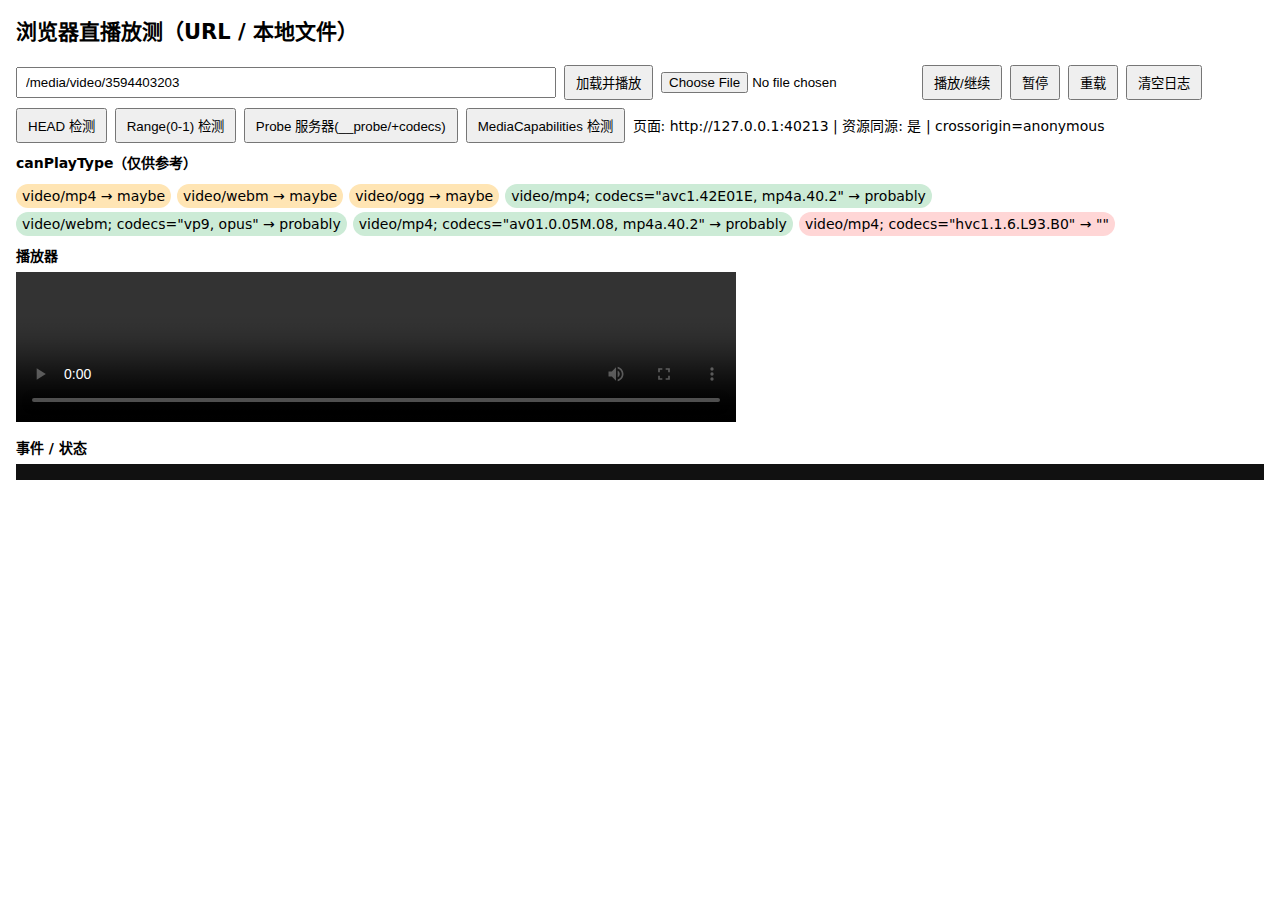
<file: webui/app/static/test.html>
<!doctype html>
<html lang="zh-CN">
<head>
<meta charset="utf-8"/>
<meta name="viewport" content="width=device-width,initial-scale=1"/>
<title>Video Direct-Play Deep Test</title>
<style>
  body { font: 14px/1.45 system-ui, -apple-system, Segoe UI, Arial, sans-serif; margin: 16px; }
  .row { display:flex; gap:8px; align-items:center; flex-wrap:wrap; margin-bottom:8px; }
  input[type="text"]{ width: 520px; max-width: 100%; padding:6px 8px; }
  button { padding:6px 10px; }
  video { width: 100%; max-width: 720px; background:#000; }
  #log { white-space: pre-wrap; background:#111; color:#ddd; padding:8px; max-height: 320px; overflow:auto; }
  .pill { display:inline-block; padding:2px 6px; border-radius:999px; background:#eef; margin: 4px 6px 0 0; }
  .ok { background:#ccebd6; }
  .maybe { background:#ffe5b4; }
  .no { background:#ffd6d6; }
  .sec { margin-top: 10px; margin-bottom: 6px; font-weight: 600; }
  code { background:#f6f6f6; padding:1px 4px; border-radius:4px; }
</style>
</head>
<body>
  <h2>浏览器直播放测（URL / 本地文件）</h2>

  <div class="row">
    <input id="url" type="text" placeholder="粘贴视频 URL（如 /media/video/3594403203 或 http://...）" value="/media/video/3594403203"/>
    <button id="loadUrl">加载并播放</button>
    <input id="file" type="file" accept="video/*"/>
    <button id="playBtn">播放/继续</button>
    <button id="pauseBtn">暂停</button>
    <button id="reloadBtn">重载</button>
    <button id="clearBtn">清空日志</button>
  </div>

  <div class="row">
    <button id="headBtn">HEAD 检测</button>
    <button id="rangeBtn">Range(0-1) 检测</button>
    <button id="probeBtn">Probe 服务器(__probe/+codecs)</button>
    <button id="capsBtn">MediaCapabilities 检测</button>
    <span id="env"></span>
  </div>

  <div id="support"></div>

  <div class="sec">播放器</div>
  <video id="v" controls playsinline webkit-playsinline preload="metadata" crossorigin="anonymous"></video>

  <div class="sec">事件 / 状态</div>
  <div id="log"></div>

<script>
const v = document.getElementById('v');
const urlInp = document.getElementById('url');
const fileInp = document.getElementById('file');
const logEl = document.getElementById('log');
const supportEl = document.getElementById('support');
const envEl = document.getElementById('env');

function log(msg){
  const ts = new Date().toLocaleTimeString();
  logEl.textContent += `[${ts}] ${msg}\n`;
  logEl.scrollTop = logEl.scrollHeight;
}
function kv(k, v){ return `${k}: ${v ?? '(null)'}`; }

function pill(label, cls){ const s=document.createElement('span'); s.className=`pill ${cls||''}`; s.textContent=label; return s; }

function readyStateName(n){
  return ({0:'HAVE_NOTHING',1:'HAVE_METADATA',2:'HAVE_CURRENT_DATA',3:'HAVE_FUTURE_DATA',4:'HAVE_ENOUGH_DATA'})[n] || String(n);
}
function networkStateName(n){
  return ({0:'NETWORK_EMPTY',1:'NETWORK_IDLE',2:'NETWORK_LOADING',3:'NETWORK_NO_SOURCE'})[n] || String(n);
}

function showSupportHints(){
  const tests = [
    'video/mp4',
    'video/webm',
    'video/ogg',
    'video/mp4; codecs="avc1.42E01E, mp4a.40.2"', // H.264 + AAC
    'video/webm; codecs="vp9, opus"',               // VP9 + Opus
    'video/mp4; codecs="av01.0.05M.08, mp4a.40.2"', // AV1 + AAC
    'video/mp4; codecs="hvc1.1.6.L93.B0"',          // HEVC/H.265
  ];
  supportEl.innerHTML = '<div class="sec">canPlayType（仅供参考）</div>';
  tests.forEach(t=>{
    const res = v.canPlayType(t); // '', 'maybe', 'probably'
    const cls = res === 'probably' ? 'ok' : (res === 'maybe' ? 'maybe' : 'no');
    supportEl.appendChild(pill(`${t} → ${res||'""'}`, cls));
  });
}

function showEnv(u){
  try{
    const page = location.origin;
    const same = u.startsWith('/') || u.startsWith(page);
    envEl.textContent = `页面: ${page} | 资源同源: ${same ? '是' : '否'} | crossorigin=${v.getAttribute('crossorigin')}`;
  }catch{}
}

function bindLoggers(){
  const evs = [
    'loadedmetadata','loadeddata','durationchange','canplay','canplaythrough',
    'play','playing','pause','waiting','stalled','suspend','progress','seeking','seeked',
    'timeupdate','ratechange','volumechange','emptied','abort','ended','error'
  ];
  evs.forEach(ev=>{
    v.addEventListener(ev, (e)=>{
      if (e.type === 'progress'){
        try {
          const b = v.buffered, parts=[];
          for (let i=0;i<b.length;i++) parts.push(`[${b.start(i).toFixed(2)} ~ ${b.end(i).toFixed(2)}]`);
          log(`progress buffered=${parts.join(' ')||'[]'}`);
        } catch { log('progress'); }
        return;
      }
      if (e.type === 'timeupdate') {
        if (!v._lastTU || (performance.now()-v._lastTU)>500){
          v._lastTU = performance.now();
          log(`timeupdate t=${v.currentTime.toFixed(2)} / ${isFinite(v.duration)?v.duration.toFixed(2):'∞'}s rs=${readyStateName(v.readyState)} ns=${networkStateName(v.networkState)}`);
        }
        return;
      }
      if (e.type === 'error'){
        const er = v.error;
        const map = {1:'MEDIA_ERR_ABORTED',2:'MEDIA_ERR_NETWORK',3:'MEDIA_ERR_DECODE',4:'MEDIA_ERR_SRC_NOT_SUPPORTED'};
        log(`error: code=${er && er.code} (${map[er && er.code] || 'UNKNOWN'}) currentSrc=${v.currentSrc}`);
        try {
          const q = v.getVideoPlaybackQuality?.();
          if (q) log(`PlaybackQuality: total=${q.totalVideoFrames} dropped=${q.droppedVideoFrames} corrupted=${q.corruptedVideoFrames}`);
        } catch{}
      } else {
        log(e.type);
      }
    });
  });
}
bindLoggers();
showSupportHints();

async function loadUrl(u){
  v.src = u;
  showEnv(u);
  log(`设置 src=${u}`);
  try { v.load(); } catch {}
  try { await v.play(); log('play() 已调用'); }
  catch(e){ log('play() 被拦截或失败：'+ e.message); }
}

document.getElementById('loadUrl').onclick = ()=> {
  const u = urlInp.value.trim();
  if (!u){ alert('请输入 URL'); return; }
  loadUrl(u);
};

fileInp.onchange = ()=>{
  const f = fileInp.files && fileInp.files[0];
  if (!f) return;
  const url = URL.createObjectURL(f);
  v.src = url;
  showEnv(url);
  showSupportHints();
  log(`选择文件: name=${f.name}, size=${f.size} type=${f.type||'(unknown)'} → objectURL 已设置`);
  v.play().then(()=> log('play() 已调用')).catch(e=> log('play() 失败：'+e.message));
};

document.getElementById('playBtn').onclick = ()=> v.play().catch(e=>log('play() 失败：'+e.message));
document.getElementById('pauseBtn').onclick = ()=> v.pause();
document.getElementById('reloadBtn').onclick = ()=> { try { v.load(); log('执行 load()'); v.play(); } catch(e){ log('load() 失败：'+e.message); } };
document.getElementById('clearBtn').onclick = ()=> { logEl.textContent=''; };

async function dumpHeaders(resp){
  const keys = [
    'status','content-type','content-length','accept-ranges','content-range',
    'etag','last-modified','access-control-allow-origin','access-control-expose-headers',
    'cross-origin-resource-policy','x-video-container','x-video-mime','x-video-codecs'
  ];
  log(`HTTP ${resp.status} ${resp.statusText}`);
  keys.forEach(k=> log(`${k}: ${resp.headers.get(k)}`));
}

document.getElementById('headBtn').onclick = async ()=>{
  const u = urlInp.value.trim();
  if (!u) return alert('请输入 URL');
  try{
    const resp = await fetch(u, { method:'HEAD', cache:'no-store', mode:'cors' });
    await dumpHeaders(resp);
  }catch(e){ log('HEAD 失败：'+e.message); }
};

document.getElementById('rangeBtn').onclick = async ()=>{
  const u = urlInp.value.trim();
  if (!u) return alert('请输入 URL');
  try{
    const resp = await fetch(u, { method:'GET', headers:{Range:'bytes=0-1'}, cache:'no-store', mode:'cors' });
    await dumpHeaders(resp);
    const buf = await resp.arrayBuffer();
    log(`Range 载入字节数: ${buf.byteLength}`);
  }catch(e){ log('Range 失败：'+e.message); }
};

document.getElementById('probeBtn').onclick = async ()=>{
  const u = urlInp.value.trim();
  const m = u.match(/\/media\/video\/(\d{6,})/);
  if (!m){ return log('URL 不是 /media/video/{id} 形式，跳过 probe'); }
  const id = m[1];
  try{
    const r1 = await fetch(`/__probe/${id}`, {cache:'no-store'});
    const j1 = await r1.json();
    log(`__probe: ${JSON.stringify(j1)}`);
  }catch(e){ log('__probe 失败：'+e.message); }
  try{
    const r2 = await fetch(`/__probe_codecs/${id}`, {cache:'no-store'});
    const j2 = await r2.json();
    log(`__probe_codecs: ${JSON.stringify(j2)}`);
  }catch(e){ log('__probe_codecs 失败：'+e.message); }
};

document.getElementById('capsBtn').onclick = async ()=>{
  // 通过 MediaCapabilities 估算解码与播放特征（仅参考）
  const combos = [
    {contentType:'video/mp4; codecs="avc1.42E01E, mp4a.40.2"', width:1280, height:720, bitrate:4_000_000, framerate:30},
    {contentType:'video/mp4; codecs="avc1.640028, mp4a.40.2"', width:1920, height:1080, bitrate:8_000_000, framerate:30},
  ];
  const navmc = navigator.mediaCapabilities;
  if (!navmc){ return log('MediaCapabilities API 不可用'); }
  for (const c of combos){
    try{
      const r = await navmc.decodingInfo({type:'file', video:c, audio:{contentType:'audio/mp4; codecs="mp4a.40.2"', channels:2, bitrate:192000, samplerate:48000}});
      log(`MediaCapabilities ${c.contentType} → supported=${r.supported} smooth=${r.smooth} powerEfficient=${r.powerEfficient}`);
    }catch(e){ log('MediaCapabilities 失败：'+e.message); }
  }
};

// 初始填充
showEnv(urlInp.value.trim() || '(empty)');
</script>
</body>
</html>
</file>
